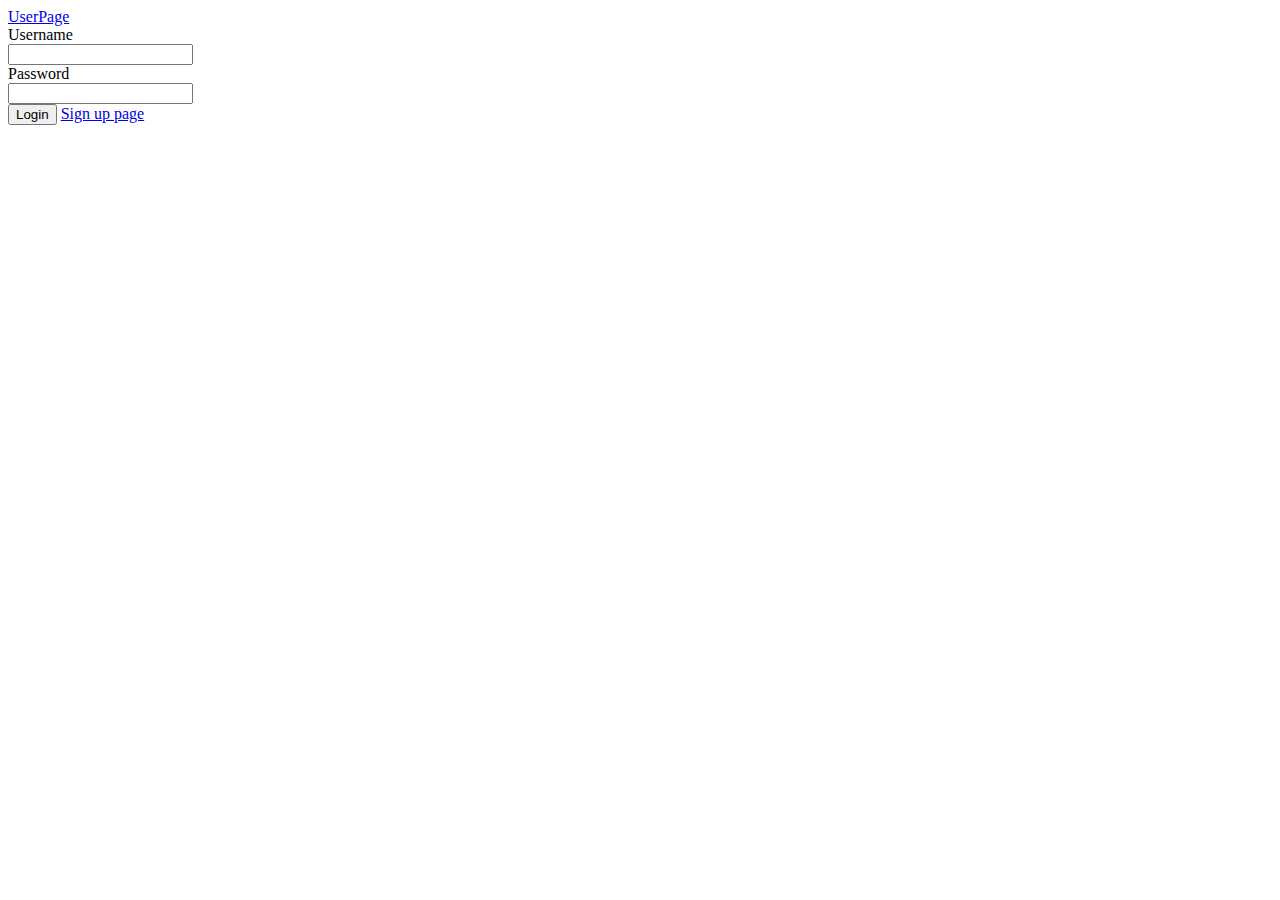
<file: src/main/resources/templates/index.html>
<!DOCTYPE html>
<html lang="en">
<head>
    <meta charset="UTF-8">
    <link rel="stylesheet" th:href="@{/mainStyle.css}">
    <title>Title</title>
</head>
<body>
  <a href="userPage.html">UserPage</a>
    <div class="loginForm">
        <form action="index" method="post">
            <label for="username">Username</label><br/>
            <input type="text" name="username"/><br/>
            <label for="pword">Password</label><br/>
            <input type="password" name="pword"><br/>
            <button id="loginButton" type="submit">Login</button>
            <a href="signUp">Sign up page</a>
        </form>

        <p th:text="${loginFail}"></p>


    </div>
</body>
</html>
</file>
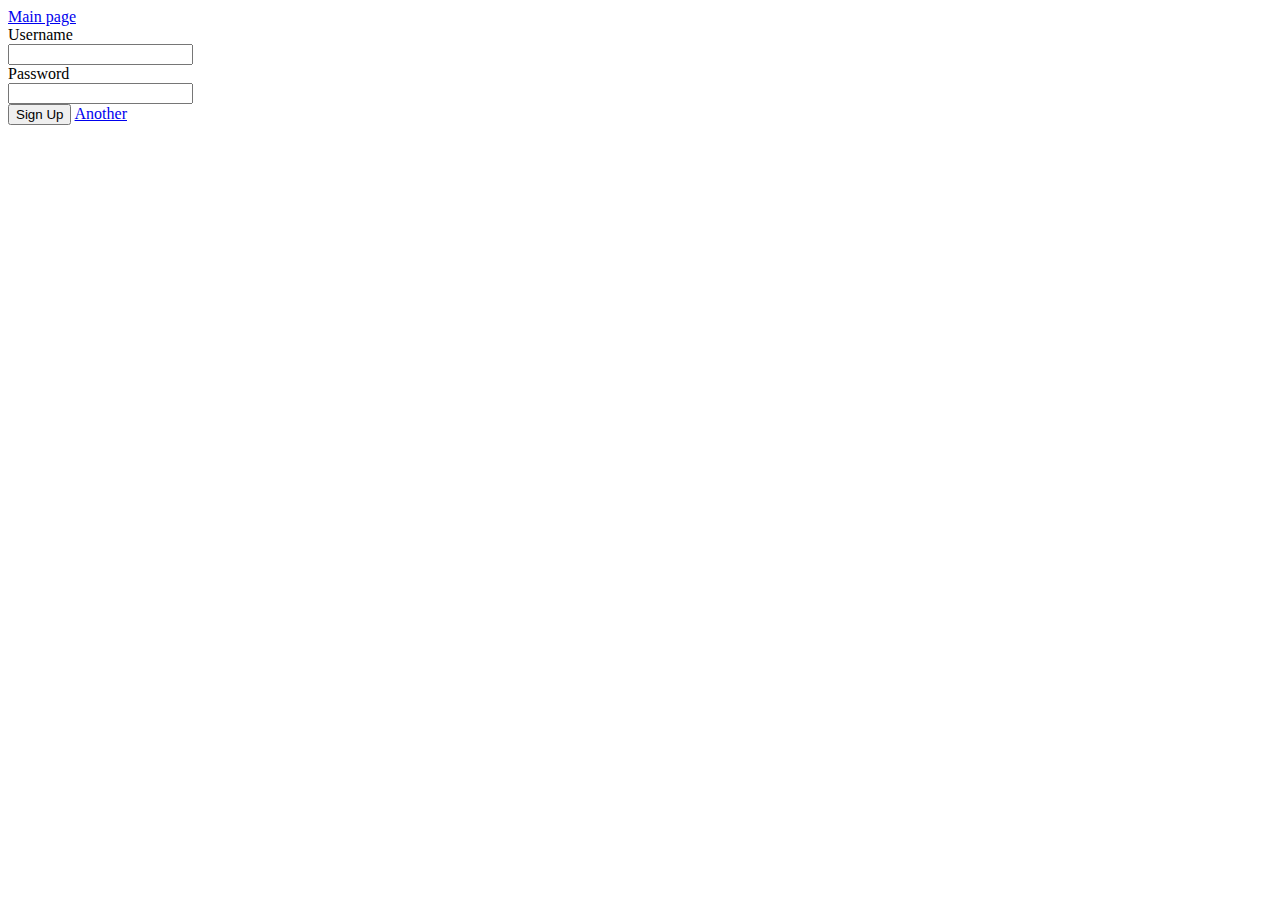
<file: src/main/resources/templates/signUp.html>
<!DOCTYPE html>
<html lang="en">
<head>
    <meta charset="UTF-8">
    <link rel="stylesheet" th:href="@{/mainStyle.css}">
    <title>Sign Up</title>
</head>
<body>
<a href="index.html">Main page</a>
<div class="loginForm">
    <form action="signUp" method="post">
        <label for="username">Username</label><br/>
        <input type="text" name="username"/><br/>
        <label for="pword">Password</label><br/>
        <input type="password" name="pword"><br/>
        <button type="submit">Sign Up</button>
        <a href="index/another">Another</a>
    </form>
</div>
</body>
</html>
</file>
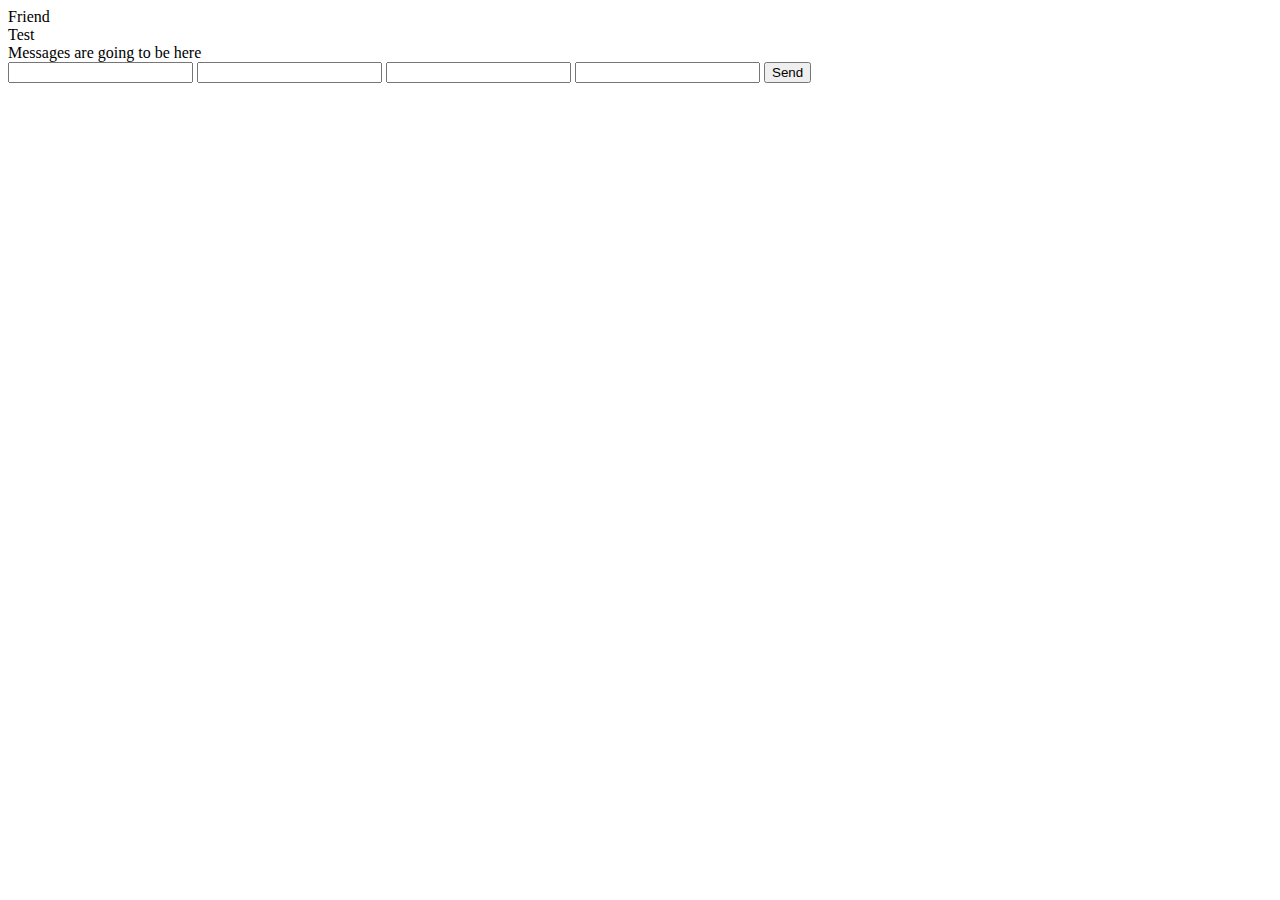
<file: src/main/resources/templates/userPage.html>
<!DOCTYPE html>
<html lang="en" xmlns:th="http://www.thymeleaf.org">
<head>
    <meta charset="UTF-8">
    <link rel="stylesheet" th:href="@{/mainStyle.css}">
    <script src="https://code.jquery.com/jquery-3.6.4.min.js"></script>
    <title>Messenger</title>
</head>
<body>

    <div class="chatContainer">
        <!--box on the left with friends-->

        <div class="chatList" th:attr="data-users='${allUsersAsJson}'">
            <div class="userInfo" th:text="${userName}">

            </div>

            
        </div>

        <!--area to chat-->
        <div class="userChat" th:attr="data-users='${messagesAsJson}'">
            <div class="friendName" th:text="${currentFriend}">
                Friend
                <div id="test">Test</div>
            </div>

            <div id="messageContainer">
                <div class="userMessage">
                    Messages are going to be here
                </div>
            </div>
                <div class="inputForm">
                <form id="messageForm">
                    <input class="hidden" id="specialId" name="specialId"/>
                    <input class="hidden" id="receiverId" name="receiverId"/>
                    <input class="hidden" name="senderId" th:value="${userName}"/>
                    <input class="messageInput" id="messageInput" type="text" name="messageContent"/>
                    <button type="submit">Send</button>
                </form>
                </div>

        </div>


    </div>
    <script th:inline="javascript">
        const friendNameDiv = document.querySelector('.chatList');
        const loadMessages = document.getElementById("messageForm");
        const temp = /*[[${userName}]]*/ 'Default';
        const messageContent = document.getElementById("messageInput");

        const setSpecialId = document.getElementById("specialId");
        let tempReceiverId;
        let tempSenderId;
        //const forTest = document.getElementById("test");

        /*forTest.addEventListener("click", function (event){
            $.ajax({
                type: 'GET',
                url: 'userPage/getmessages',
                data: {
                    testData: temp
                },
                success: function (data){
                    console.log("It is working");
                    console.log(data);
                }
            })
        })*/


        console.log("This is the current friend outside "+tempReceiverId);

        if (friendNameDiv) {
            const userData = JSON.parse(/*[[${allUsersAsJson}]]*/ '[]');
            console.log("userData:", userData);
            console.log("userData length:", userData.length);
            // Iterate over the user data and create div elements
            userData.forEach(user => {
                if(temp!==user.username) {
                    const userDiv = document.createElement('div');
                    userDiv.textContent = user.username; // You can replace 'name' with the actual field from your user data
                    userDiv.classList.add('friends');


                    userDiv.onclick = function () {
                        const messageContainer = document.getElementById("messageContainer");
                        messageContainer.innerHTML = '';

                        tempReceiverId=user.username;
                        console.log("This is the current friend"+tempReceiverId);
                        const setFriendName = document.querySelector('.friendName');
                        const setReceiver = document.getElementById("receiverId");
                        setFriendName.textContent = user.username;
                        setReceiver.value=user.username;

                        setSpecialId.value=Math.floor((Math.random()*(99999-10000)+10000)+1);

                            function checkForNewMessages() {
                                $.ajax({
                                    type: 'GET',
                                    url: '/userPage/getmessages',
                                    data:{
                                        senderId: temp,
                                        receiverId: tempReceiverId
                                    },
                                    success: function (data) {
                                     // Update the content on the page with the updated messagesAsJson
                                        const updatedMessages=JSON.parse(data);

                                        //console.log('Updated Messages:', updatedMessages);


                                        updatedMessages.forEach(message => {
                                            //if (message.senderId === temp || message.senderId === user.username) {
                                                //if (message.receiverId === user.username || message.receiverId === temp) {

                                                    tempSenderId=message.senderId;
                                                    const messageDiv = document.createElement('div');
                                                    messageDiv.textContent = message.senderId+": "+message.messageContent;

                                                    messageDiv.classList.add('hidden');
                                                    messageContainer.appendChild(messageDiv);


                                                //}
                                           // }
                                        });

                                        const showCreated = messageContainer.querySelectorAll('div');

                                        const removeExisting = messageContainer.querySelectorAll('.userMessage');
                                        //console.log(removeExisting);
                                        removeExisting.forEach(div =>{
                                            div.parentNode.removeChild(div);
                                            console.log("I removed "+div);
                                        });






                                        showCreated.forEach(div => {
                                            div.classList.remove('hidden');





                                            div.classList.add('userMessage');

                                        });

                                    // Schedule the next check
                                        setTimeout(checkForNewMessages, 5000); // Check every 5 seconds (adjust as needed)
                                    },
                                    error: function (xhr, status, error) {
                                        // Handle errors if necessary
                                        console.error("Error checking for new messages:", error);
                                    }
                                });
                            }

                            // Initial check
                            checkForNewMessages();



                        /*const cleanse=document.getElementById("messageContainer");

                        while (cleanse.firstChild){
                            cleanse.removeChild(cleanse.firstChild);
                        }*/




                    };

                    friendNameDiv.appendChild(userDiv);
                }
            });

            if(loadMessages){
                loadMessages.addEventListener('submit', function (event){
                    event.preventDefault();

                    loadMessages.querySelector('button').disabled = true;

                    const formData=new FormData(loadMessages);

                    $.ajax({
                        type: 'POST',
                        url: '/userPage',
                        data: formData,
                        processData: false,
                        contentType: false,
                        success: function (data){
                            setSpecialId.value=Math.floor((Math.random()*(99999-10000)+10000)+1);
                            messageContent.value='';
                            console.log("I posted");
                            $.ajax({
                                type: 'GET',
                                url: 'userPage/getmessages',
                                data:{
                                    senderId: temp,
                                    receiverId: tempReceiverId
                                },
                                success: function(data1){

                                    const updatedMessages=JSON.parse(data1);

                                    //console.log(updatedMessages);
                                    const messageContainer=document.getElementById("messageContainer");

                                    messageContainer.innerHTML='';

                                    updatedMessages.forEach(message => {
                                        //if(message.senderId===temp||message.senderId===user.username){
                                            //if(message.receiverId===user.username||message.receiverId===temp){

                                                const messageDiv = document.createElement('div');
                                                messageDiv.textContent = message.senderId+": "+message.messageContent;
                                                messageDiv.classList.add('userMessage');
                                                messageContainer.appendChild(messageDiv);
                                            //}
                                        //}
                                    });


                                },
                                error: function (xhr, status, error) {
                                    console.error("Error fetching messages:", error);
                                },
                                complete: function () {
                                    // Re-enable the form or button after the Ajax request is complete
                                    loadMessages.querySelector('button').disabled = false;
                                }
                            })
                        }
                    })


                })
            }
        }
    </script>



</body>
</html>
</file>
